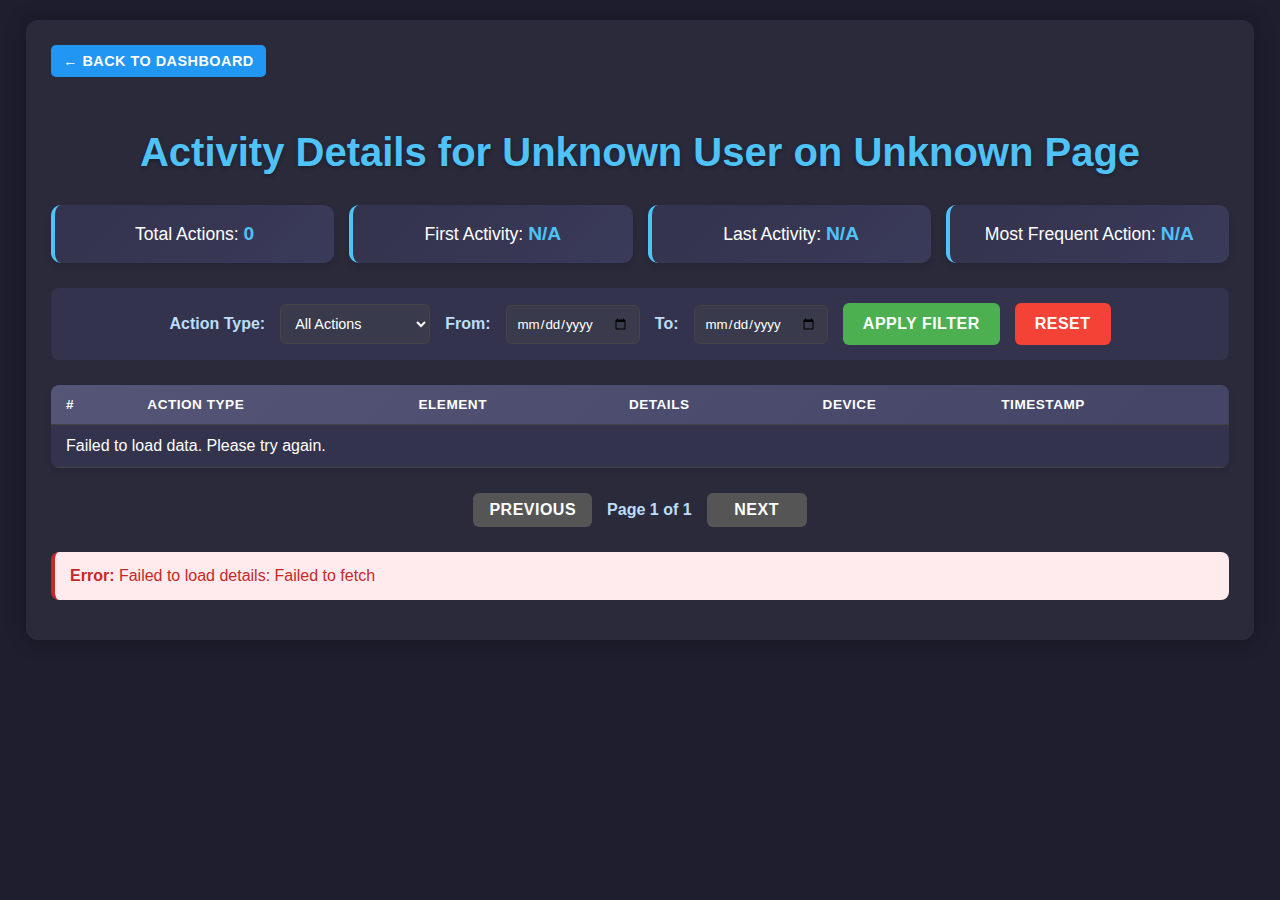
<file: src/main/resources/static/user-page-details.html>
<!DOCTYPE html>
<html lang="en">
<head>
    <meta charset="UTF-8">
    <meta name="viewport" content="width=device-width, initial-scale=1.0">
    <title>User Page Details</title>
    <style>
        /* General Styling */
        body {
            font-family: 'Segoe UI', Tahoma, Geneva, Verdana, sans-serif;
            background-color: #1e1e2e;
            color: #ffffff;
            margin: 0;
            padding: 20px;
            display: flex;
            justify-content: center;
        }

        .container {
            width: 95%;
            max-width: 1400px;
            background-color: #2a2a3b;
            padding: 25px;
            border-radius: 12px;
            box-shadow: 0 0 20px rgba(0, 0, 0, 0.3);
        }

        h2 {
            text-align: center;
            margin-bottom: 30px;
            color: #4fc3f7;
            font-size: 2.5rem;
            text-shadow: 0 2px 4px rgba(0, 0, 0, 0.3);
        }

        /* Connection Status */
        .connection-status {
            position: fixed;
            bottom: 20px;
            right: 20px;
            padding: 10px 15px;
            border-radius: 5px;
            font-weight: bold;
            z-index: 1000;
            box-shadow: 0 2px 10px rgba(0, 0, 0, 0.2);
        }

        /* Stats Section */
        .stats {
            display: grid;
            grid-template-columns: repeat(auto-fit, minmax(200px, 1fr));
            gap: 15px;
            margin-bottom: 25px;
        }

        .stat-box {
            background: linear-gradient(135deg, #33334d, #3a3a5a);
            padding: 18px;
            border-radius: 10px;
            font-size: 1.1rem;
            text-align: center;
            box-shadow: 0 4px 6px rgba(0, 0, 0, 0.1);
            transition: all 0.3s ease;
            border-left: 4px solid #4fc3f7;
        }

        .stat-box:hover {
            transform: translateY(-3px);
            box-shadow: 0 6px 12px rgba(0, 0, 0, 0.15);
            background: linear-gradient(135deg, #3a3a5a, #444466);
        }

        .stat-box span {
            font-weight: bold;
            color: #4fc3f7;
            font-size: 1.2rem;
        }

        /* Buttons */
        .button-group {
            display: flex;
            justify-content: center;
            gap: 15px;
            margin-bottom: 25px;
        }

        button {
            padding: 12px 20px;
            border: none;
            cursor: pointer;
            font-size: 1rem;
            border-radius: 6px;
            transition: all 0.3s ease;
            font-weight: 600;
            text-transform: uppercase;
            letter-spacing: 0.5px;
        }

        #refreshButton {
            background-color: #607d8b;
            color: white;
        }

        #sendInteractionsButton {
            background-color: #2196f3;
            color: white;
        }

        .apply-button {
            background-color: #4caf50;
            color: white;
        }

        .reset-button {
            background-color: #f44336;
            color: white;
        }

        button:hover {
            opacity: 0.9;
            transform: translateY(-2px);
            box-shadow: 0 4px 8px rgba(0, 0, 0, 0.2);
        }

        button:active {
            transform: translateY(0);
        }

        /* Filters */
        .filter-group {
            display: flex;
            justify-content: center;
            flex-wrap: wrap;
            gap: 15px;
            align-items: center;
            margin-bottom: 25px;
            padding: 15px;
            background-color: #33334d;
            border-radius: 8px;
        }

        label {
            font-weight: bold;
            color: #bbdefb;
        }

        .select-container {
            position: relative;
            min-width: 150px;
        }

        select {
            padding: 10px;
            border-radius: 6px;
            border: 1px solid #444;
            background-color: #3a3a4d;
            color: white;
            cursor: pointer;
            font-size: 0.9rem;
            width: 100%;
            transition: all 0.3s ease;
        }

        select:hover {
            border-color: #4fc3f7;
        }

        .date-filter {
            padding: 10px;
            border-radius: 6px;
            border: 1px solid #444;
            background-color: #3a3a4d;
            color: white;
            font-family: inherit;
        }

        .date-filter:focus {
            outline: none;
            border-color: #4fc3f7;
        }

        /* Table */
        .table-container {
            overflow-x: auto;
            margin-bottom: 25px;
            background-color: #33334d;
            border-radius: 8px;
            box-shadow: 0 4px 6px rgba(0, 0, 0, 0.1);
        }

        table {
            width: 100%;
            border-collapse: collapse;
            background-color: #3a3a4d;
            border-radius: 8px;
            overflow: hidden;
        }

        thead {
            background: linear-gradient(135deg, #555577, #444466);
            color: white;
            position: sticky;
            top: 0;
        }

        th, td {
            padding: 12px 15px;
            text-align: left;
            border-bottom: 1px solid #444;
        }

        th {
            font-weight: 600;
            text-transform: uppercase;
            font-size: 0.85rem;
            letter-spacing: 0.5px;
        }

        tbody tr {
            transition: background-color 0.2s ease;
        }

        tbody tr:nth-child(even) {
            background-color: #3a3a4d;
        }

        tbody tr:nth-child(odd) {
            background-color: #33334d;
        }

        tbody tr:hover {
            background-color: #4a4a66;
            cursor: pointer;
        }

        /* Pagination */
        .pagination {
            display: flex;
            justify-content: center;
            align-items: center;
            gap: 15px;
            margin-bottom: 25px;
        }

        .pagination button {
            background-color: #555;
            color: white;
            padding: 8px 16px;
            min-width: 100px;
        }

        #pageInfo {
            font-weight: bold;
            color: #bbdefb;
        }

        /* Loading Spinner */
        .loading-spinner {
            display: inline-block;
            width: 20px;
            height: 20px;
            border: 3px solid rgba(255,255,255,.3);
            border-radius: 50%;
            border-top-color: #4fc3f7;
            animation: spin 1s ease-in-out infinite;
            margin-right: 10px;
        }

        @keyframes spin {
            to { transform: rotate(360deg); }
        }

        /* Error Message */
        .error-message {
            background-color: #ffebee;
            color: #c62828;
            padding: 15px;
            border-radius: 8px;
            margin: 15px 0;
            border-left: 4px solid #c62828;
        }

        /* Page Buttons */
        .page-button {
            background-color: #2196f3;
            color: white;
            padding: 8px 12px;
            border: none;
            border-radius: 5px;
            cursor: pointer;
            font-size: 0.9rem;
            transition: all 0.3s ease;
            text-decoration: none;
            display: inline-block;
            margin-bottom: 20px;
        }

        .page-button:hover {
            background-color: #1976d2;
            transform: translateY(-2px);
            box-shadow: 0 2px 5px rgba(0, 0, 0, 0.2);
        }

        .page-button:active {
            transform: translateY(0);
            box-shadow: none;
        }

        /* Responsive adjustments */
        @media (max-width: 768px) {
            .filter-group {
                flex-direction: column;
                align-items: stretch;
            }

            .button-group {
                flex-direction: column;
            }

            button {
                width: 100%;
            }
        }
    </style>
</head>
<body>
<div class="container">
    <button class="page-button" onclick="goBackToDashboard()">← Back to Dashboard</button>
    <h2 id="pageTitle">User Page Details</h2>

    <div class="stats">
        <div class="stat-box">Total Actions: <span id="totalActions">0</span></div>
        <div class="stat-box">First Activity: <span id="firstActivity">N/A</span></div>
        <div class="stat-box">Last Activity: <span id="lastActivity">N/A</span></div>
        <div class="stat-box">Most Frequent Action: <span id="mostFrequentAction">N/A</span></div>
    </div>

    <div class="filter-group">
        <label for="actionFilter">Action Type:</label>
        <div class="select-container">
            <select id="actionFilter">
                <option value="">All Actions</option>
            </select>
        </div>
        <label for="startDate">From:</label>
        <input type="date" id="startDate" class="date-filter">
        <label for="endDate">To:</label>
        <input type="date" id="endDate" class="date-filter">
        <button id="applyFilter" class="apply-button">Apply Filter</button>
        <button id="resetFilter" class="reset-button">Reset</button>
    </div>

    <div class="table-container">
        <table>
            <thead>
            <tr>
                <th>#</th>
                <th>Action Type</th>
                <th>Element</th>
                <th>Details</th>
                <th>Device</th>
                <th>Timestamp</th>
            </tr>
            </thead>
            <tbody id="detailsTableBody">
            <tr><td colspan="6"><span class="loading-spinner"></span> Loading details...</td></tr>
            </tbody>
        </table>
    </div>

    <div class="pagination">
        <button id="prevPage" disabled>Previous</button>
        <span id="pageInfo">Page 1 of 1</span>
        <button id="nextPage" disabled>Next</button>
    </div>
</div>

<script>
    // Global variables
    let allDetails = [];
    let filteredDetails = [];
    let currentPage = 1;
    const rowsPerPage = 10;
    let isLoading = false;

    function goBackToDashboard() {
        window.location.href = 'index.html';
    }

    // Get URL parameters
    const urlParams = new URLSearchParams(window.location.search);
    const user = decodeURIComponent(urlParams.get('user') || 'Unknown User');
    const page = decodeURIComponent(urlParams.get('page') || 'Unknown Page');

    // Set page title
    document.getElementById('pageTitle').textContent = `Activity Details for ${user} on ${page}`;

    // Format date for display
    function formatDate(timestamp) {
        if (!timestamp) return 'N/A';
        const date = new Date(timestamp);
        return isNaN(date.getTime()) ? timestamp : date.toLocaleString();
    }

    // Show loading spinner
    function showLoading(show) {
        isLoading = show;
        const spinner = document.querySelector('.loading-spinner');
        if (spinner) {
            spinner.style.visibility = show ? 'visible' : 'hidden';
        }
    }

    // Show error message
    function showError(message) {
        const errorHtml = `
            <div class="error-message">
                <strong>Error:</strong> ${message}
            </div>
        `;
        document.querySelector('.container').insertAdjacentHTML('beforeend', errorHtml);
    }

    // Clear errors
    function clearError() {
        const errorElement = document.querySelector('.error-message');
        if (errorElement) errorElement.remove();
    }

    // Load data from API
    async function loadDetails() {
        try {
            if (isLoading) return;
            showLoading(true);
            clearError();

            const response = await fetch(
                `http://localhost:9090/api/interactions/details?user=${encodeURIComponent(user)}&page=${encodeURIComponent(page)}`,
                {
                    headers: { 'Accept': 'application/json' }
                }
            );

            if (!response.ok) {
                throw new Error(`Server error: ${response.status}`);
            }

            const data = await response.json();
            if (!Array.isArray(data)) {
                throw new Error('Invalid data format received');
            }

            allDetails = data.map(item => ({
                actionType: item.actionType || 'Unknown',
                elementId: item.elementId || 'N/A',
                elementLabel: item.elementLabel || 'N/A',
                deviceInfo: item.deviceInfo || 'Unknown',
                createdAt: item.createdAt || new Date().toISOString(),
                details: item.actionDescription || 'No details available'
            }));

            // Sort by date (newest first)
            allDetails.sort((a, b) => new Date(b.createdAt) - new Date(a.createdAt));

            updateStats();
            populateFilters();
            applyFilter();

        } catch (error) {
            console.error('Error loading details:', error);
            showError(`Failed to load details: ${error.message}`);
            document.getElementById('detailsTableBody').innerHTML =
                '<tr><td colspan="6">Failed to load data. Please try again.</td></tr>';
        } finally {
            showLoading(false);
        }
    }

    // Update statistics
    function updateStats() {
        const totalEl = document.getElementById('totalActions');
        const firstEl = document.getElementById('firstActivity');
        const lastEl = document.getElementById('lastActivity');
        const freqEl = document.getElementById('mostFrequentAction');

        if (!allDetails.length) {
            totalEl.textContent = '0';
            firstEl.textContent = 'N/A';
            lastEl.textContent = 'N/A';
            freqEl.textContent = 'N/A';
            return;
        }

        totalEl.textContent = allDetails.length;

        const dates = allDetails.map(d => new Date(d.createdAt)).filter(d => !isNaN(d.getTime()));
        if (dates.length) {
            firstEl.textContent = formatDate(new Date(Math.min(...dates)));
            lastEl.textContent = formatDate(new Date(Math.max(...dates)));
        }

        const actionCounts = {};
        allDetails.forEach(d => {
            actionCounts[d.actionType] = (actionCounts[d.actionType] || 0) + 1;
        });
        const mostFrequent = Object.entries(actionCounts).sort((a, b) => b[1] - a[1])[0];
        freqEl.textContent = mostFrequent ? `${mostFrequent[0]} (${mostFrequent[1]})` : 'N/A';
    }

    // Populate action type filter
    function populateFilters() {
        const filter = document.getElementById('actionFilter');
        if (!filter) return;

        filter.innerHTML = '<option value="">All Actions</option>';
        const actions = [...new Set(allDetails.map(d => d.actionType))].filter(Boolean);
        actions.forEach(action => {
            const option = document.createElement('option');
            option.value = action;
            option.textContent = action;
            filter.appendChild(option);
        });

        // Set default date range
        if (allDetails.length) {
            const dates = allDetails.map(d => new Date(d.createdAt)).filter(d => !isNaN(d.getTime()));
            if (dates.length) {
                document.getElementById('startDate').valueAsDate = new Date(Math.min(...dates));
                document.getElementById('endDate').valueAsDate = new Date(Math.max(...dates));
            }
        }
    }

    // Apply filters
    function applyFilter() {
        const actionType = document.getElementById('actionFilter').value;
        const startDate = document.getElementById('startDate').valueAsDate;
        const endDate = document.getElementById('endDate').valueAsDate;

        filteredDetails = allDetails.filter(detail => {
            if (actionType && detail.actionType !== actionType) return false;

            const detailDate = new Date(detail.createdAt);
            if (startDate && detailDate < startDate) return false;
            if (endDate) {
                const endOfDay = new Date(endDate);
                endOfDay.setHours(23, 59, 59, 999);
                if (detailDate > endOfDay) return false;
            }

            return true;
        });

        currentPage = 1;
        updateTable();
    }

    // Reset filters
    function resetFilters() {
        document.getElementById('actionFilter').value = '';

        if (allDetails.length) {
            const dates = allDetails.map(d => new Date(d.createdAt)).filter(d => !isNaN(d.getTime()));
            if (dates.length) {
                document.getElementById('startDate').valueAsDate = new Date(Math.min(...dates));
                document.getElementById('endDate').valueAsDate = new Date(Math.max(...dates));
            }
        }

        applyFilter();
    }

    // Update table with pagination
    function updateTable() {
        const tbody = document.getElementById('detailsTableBody');
        if (!tbody) return;

        if (!filteredDetails.length) {
            tbody.innerHTML = '<tr><td colspan="6">No matching records found</td></tr>';
            updatePagination();
            return;
        }

        const startIdx = (currentPage - 1) * rowsPerPage;
        const paginatedData = filteredDetails.slice(startIdx, startIdx + rowsPerPage);

        tbody.innerHTML = paginatedData.map((detail, i) => `
            <tr>
                <td>${startIdx + i + 1}</td>
                <td>${detail.actionType}</td>
                <td>${detail.elementLabel} (${detail.elementId})</td>
                <td>${detail.details}</td>
                <td>${detail.deviceInfo}</td>
                <td>${formatDate(detail.createdAt)}</td>
            </tr>
        `).join('');

        updatePagination();
    }

    // Update pagination controls
    function updatePagination() {
        const totalPages = Math.ceil(filteredDetails.length / rowsPerPage);
        const prevBtn = document.getElementById('prevPage');
        const nextBtn = document.getElementById('nextPage');
        const pageInfo = document.getElementById('pageInfo');

        if (prevBtn) prevBtn.disabled = currentPage <= 1;
        if (nextBtn) nextBtn.disabled = currentPage >= totalPages;
        if (pageInfo) pageInfo.textContent = `Page ${currentPage} of ${totalPages}`;
    }

    // Initialize
    document.addEventListener('DOMContentLoaded', () => {
        document.getElementById('applyFilter').addEventListener('click', applyFilter);
        document.getElementById('resetFilter').addEventListener('click', resetFilters);
        document.getElementById('prevPage').addEventListener('click', () => {
            if (currentPage > 1) {
                currentPage--;
                updateTable();
            }
        });
        document.getElementById('nextPage').addEventListener('click', () => {
            if (currentPage * rowsPerPage < filteredDetails.length) {
                currentPage++;
                updateTable();
            }
        });

        loadDetails();
    });
</script>
</body>
</html>
</file>
